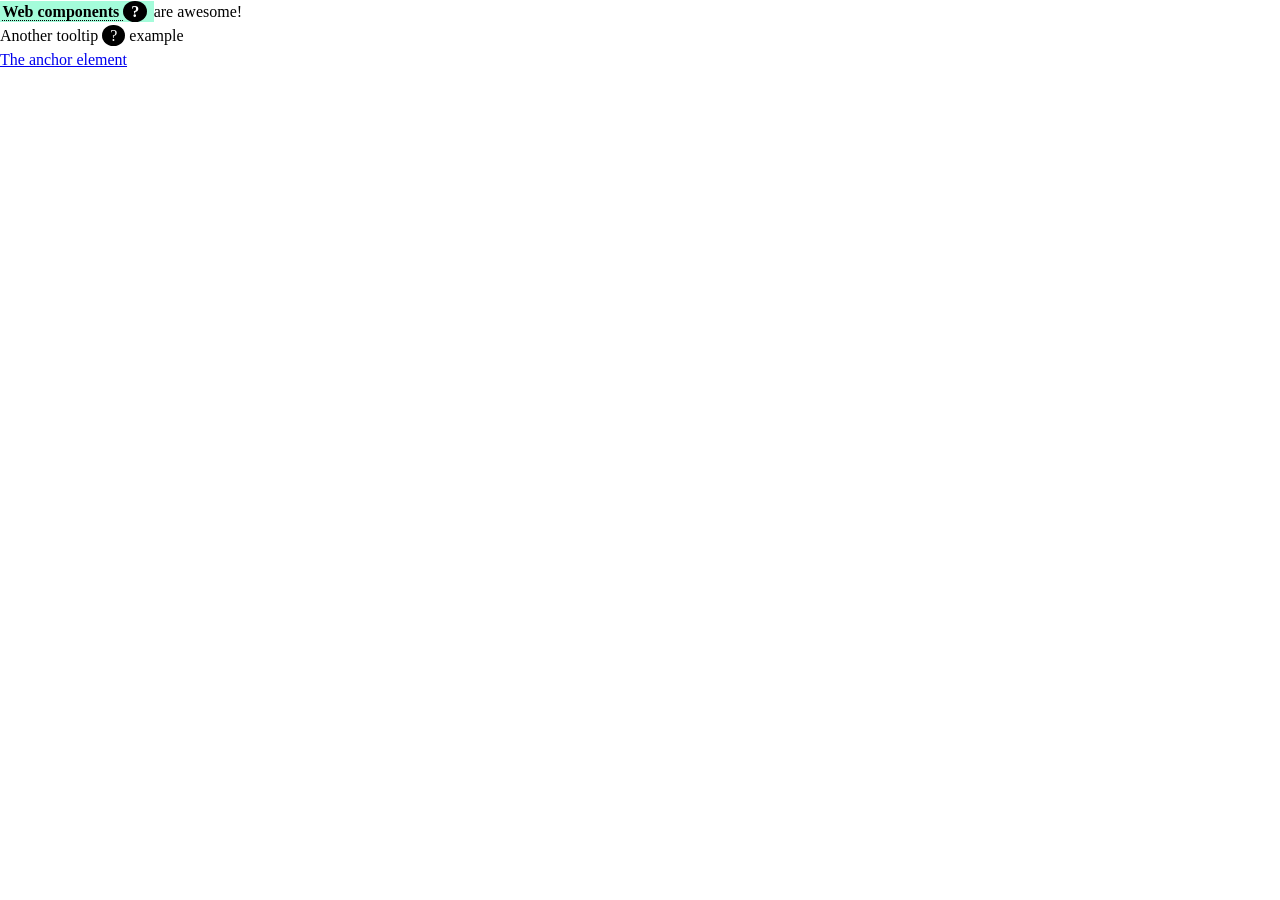
<file: index.html>
<!DOCTYPE html>
<html lang="en">

<head>
  <meta charset="UTF-8">
  <meta http-equiv="X-UA-Compatible" content="IE=edge">
  <meta name="viewport" content="width=device-width, initial-scale=1.0">
  <title>Web components</title>
  <link rel="stylesheet" href="reset.css">
  <style>
    :root {
      --color-primary: #a4fcda;
    }
  </style>
</head>

<body>
  <script src="tooltip.js"></script>
  <script src="confirm-link.js"></script>
  <!-- <template id="tooltip-template">
    <slot>Default slot text</slot><span> (?)</span>
  </template> -->
  <p>
    <wc-tooltip text="Is a set of web standards" class="important">
      <span class="highlight">
        Web components
      </span>
    </wc-tooltip>
    are awesome!
  </p>
  <wc-tooltip>Another tooltip</wc-tooltip> example

  <p>
    <a is="wc-confirm-link" href="https://developer.mozilla.org/en-US/docs/Web/HTML/Element/a">The anchor element</a>
  </p>
</body>

</html>
</file>
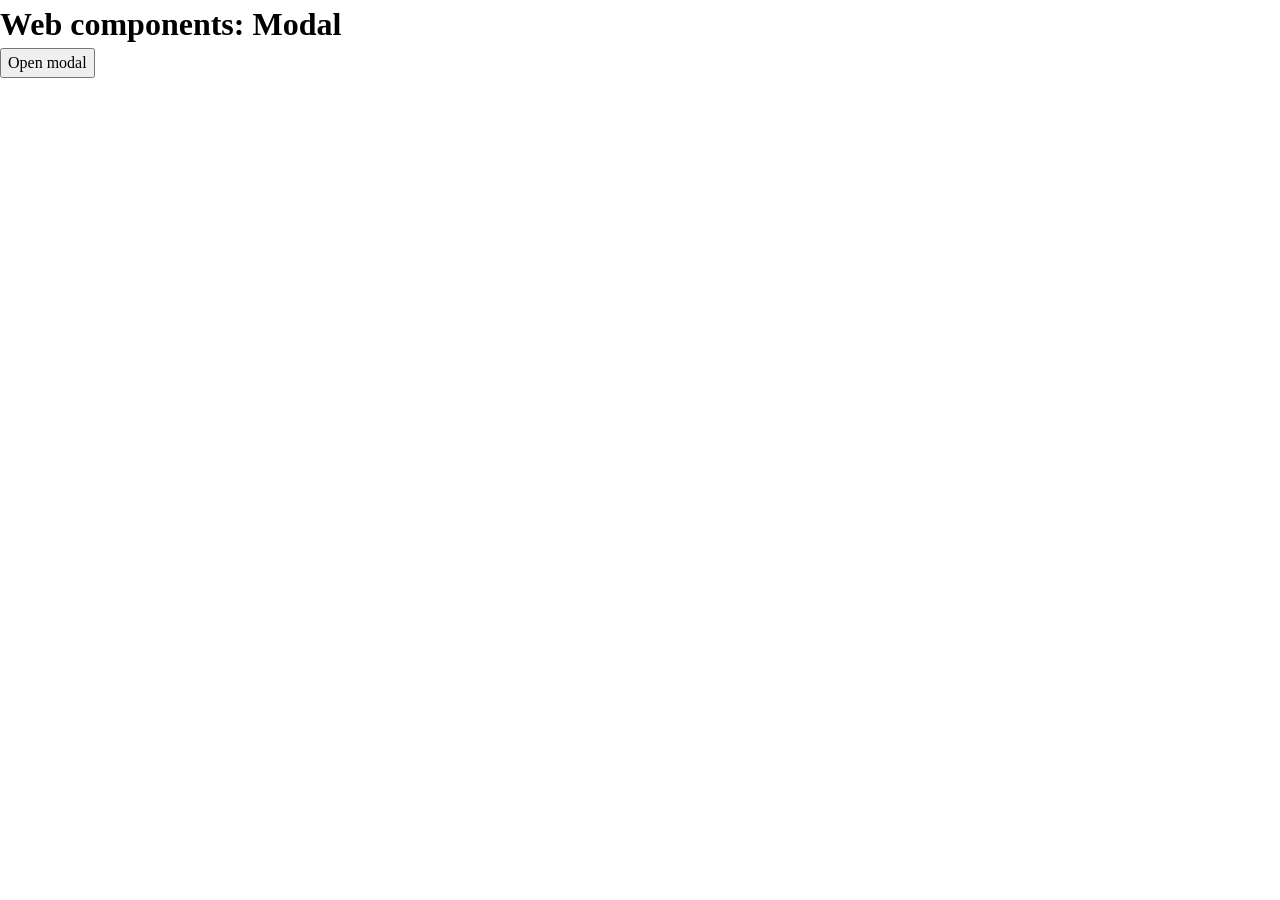
<file: modal.html>
<!DOCTYPE html>
<html lang="en">

<head>
  <meta charset="UTF-8">
  <meta http-equiv="X-UA-Compatible" content="IE=edge">
  <meta name="viewport" content="width=device-width, initial-scale=1.0">
  <title>Modal - Web components</title>
  <link rel="stylesheet" href="reset.css">
</head>

<body>
  <h1>Web components: Modal</h1>
  <button type="button">Open modal</button>
  <wc-modal>
    <h1 slot="title">Heading 1</h1>
    <p>Modal content to display in the slot.</p>
  </wc-modal>
  <script src="modal.js"></script>
  <script>
    const button = document.querySelector('button')
    const modal = document.querySelector('wc-modal')
    button.addEventListener('click', () => {
      if (!modal.isOpen) {
        // modal.setAttribute('show', '')
        modal.show()
        console.log('modal open!');
      }
    })
    // Custom events
    modal.addEventListener('confirm', () => {
      console.log('Emit custom event: Confirm');
    })
    modal.addEventListener('decline', () => {
      console.log('Emit custom event: Decline');
    })
  </script>
</body>

</html>
</file>
